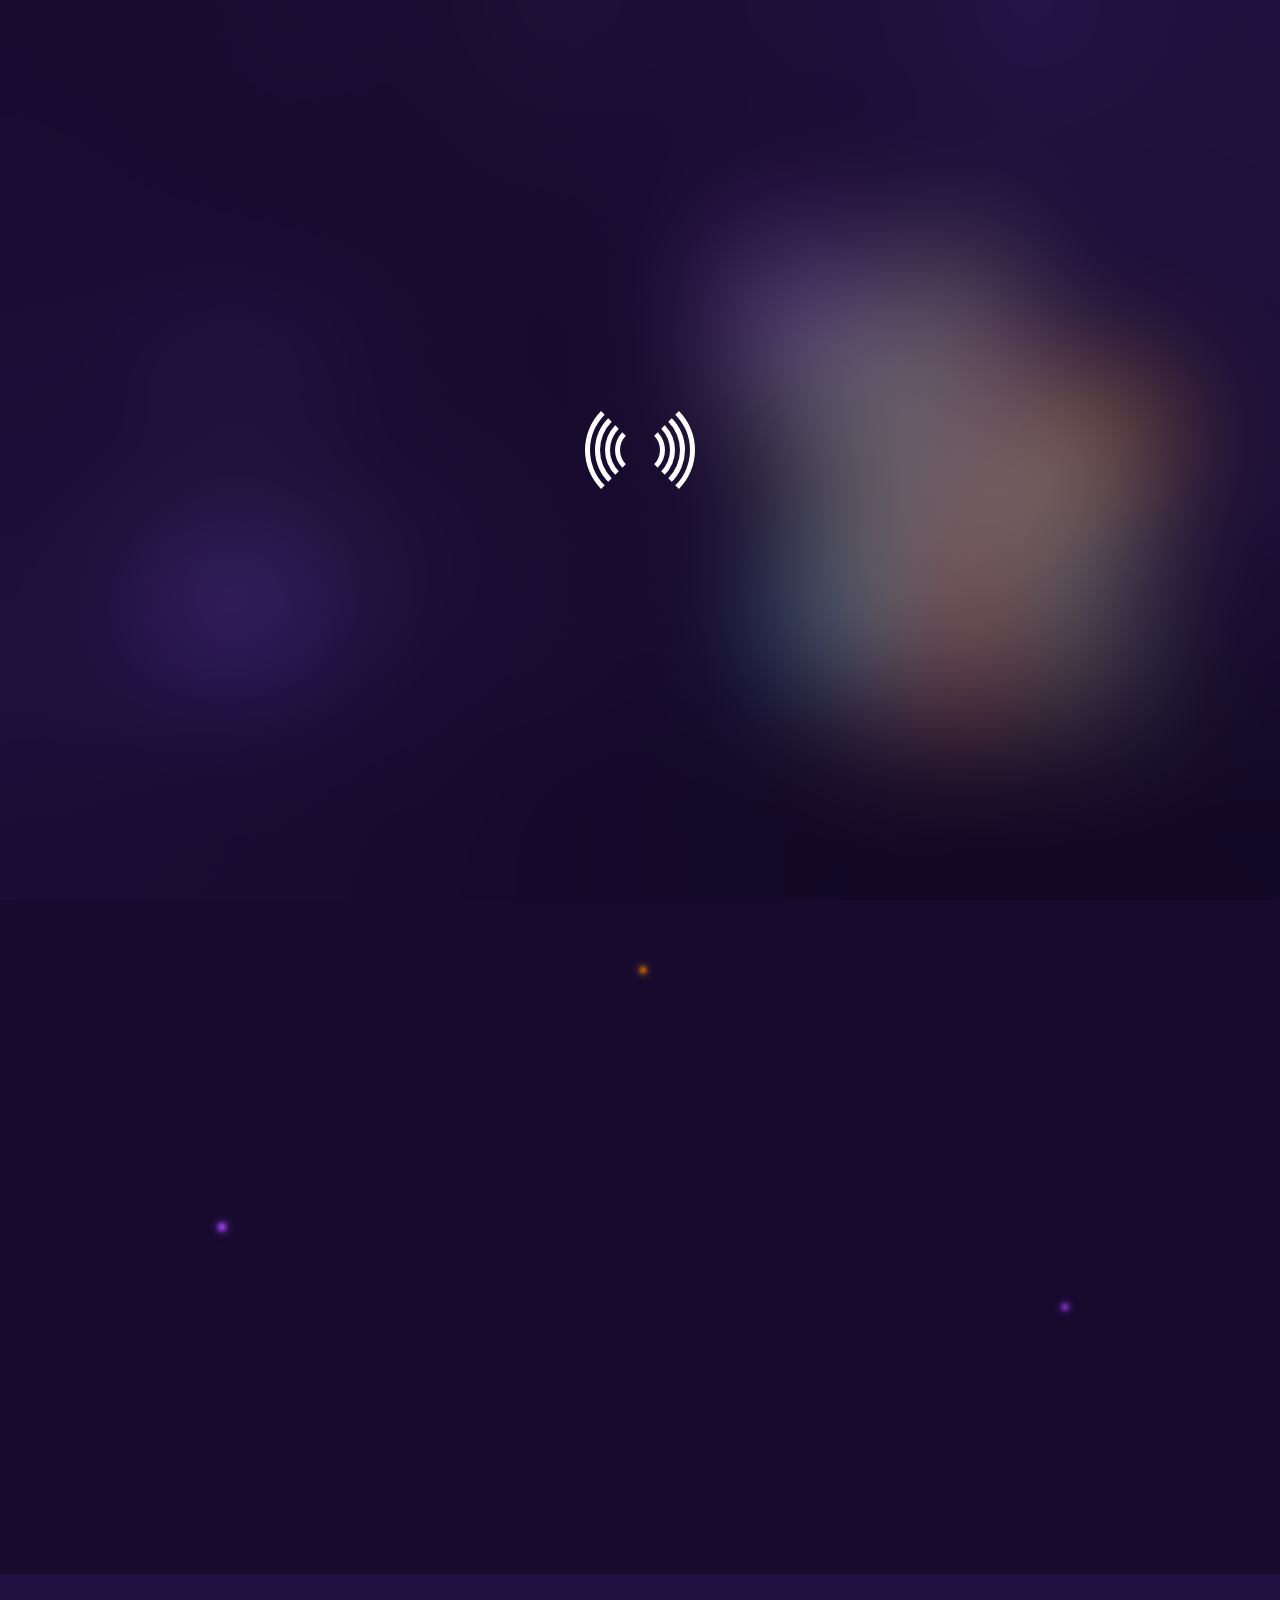
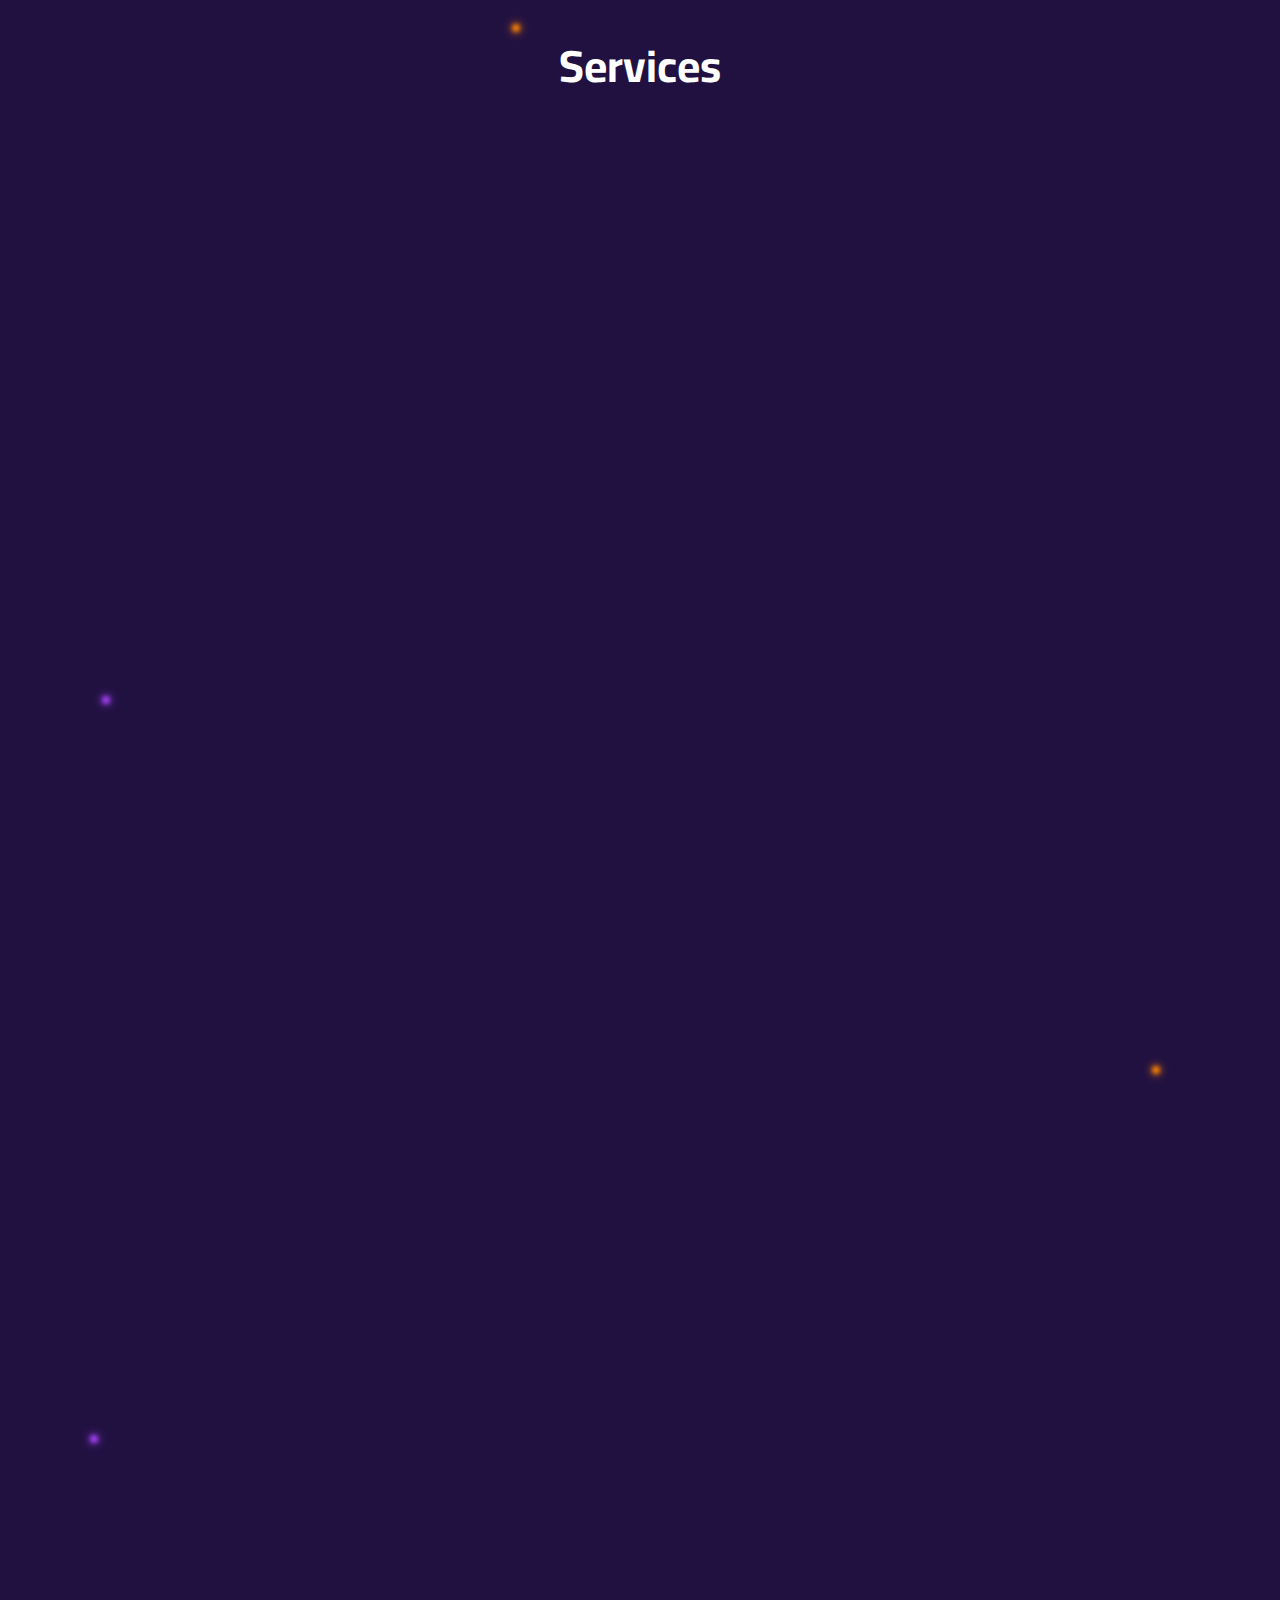
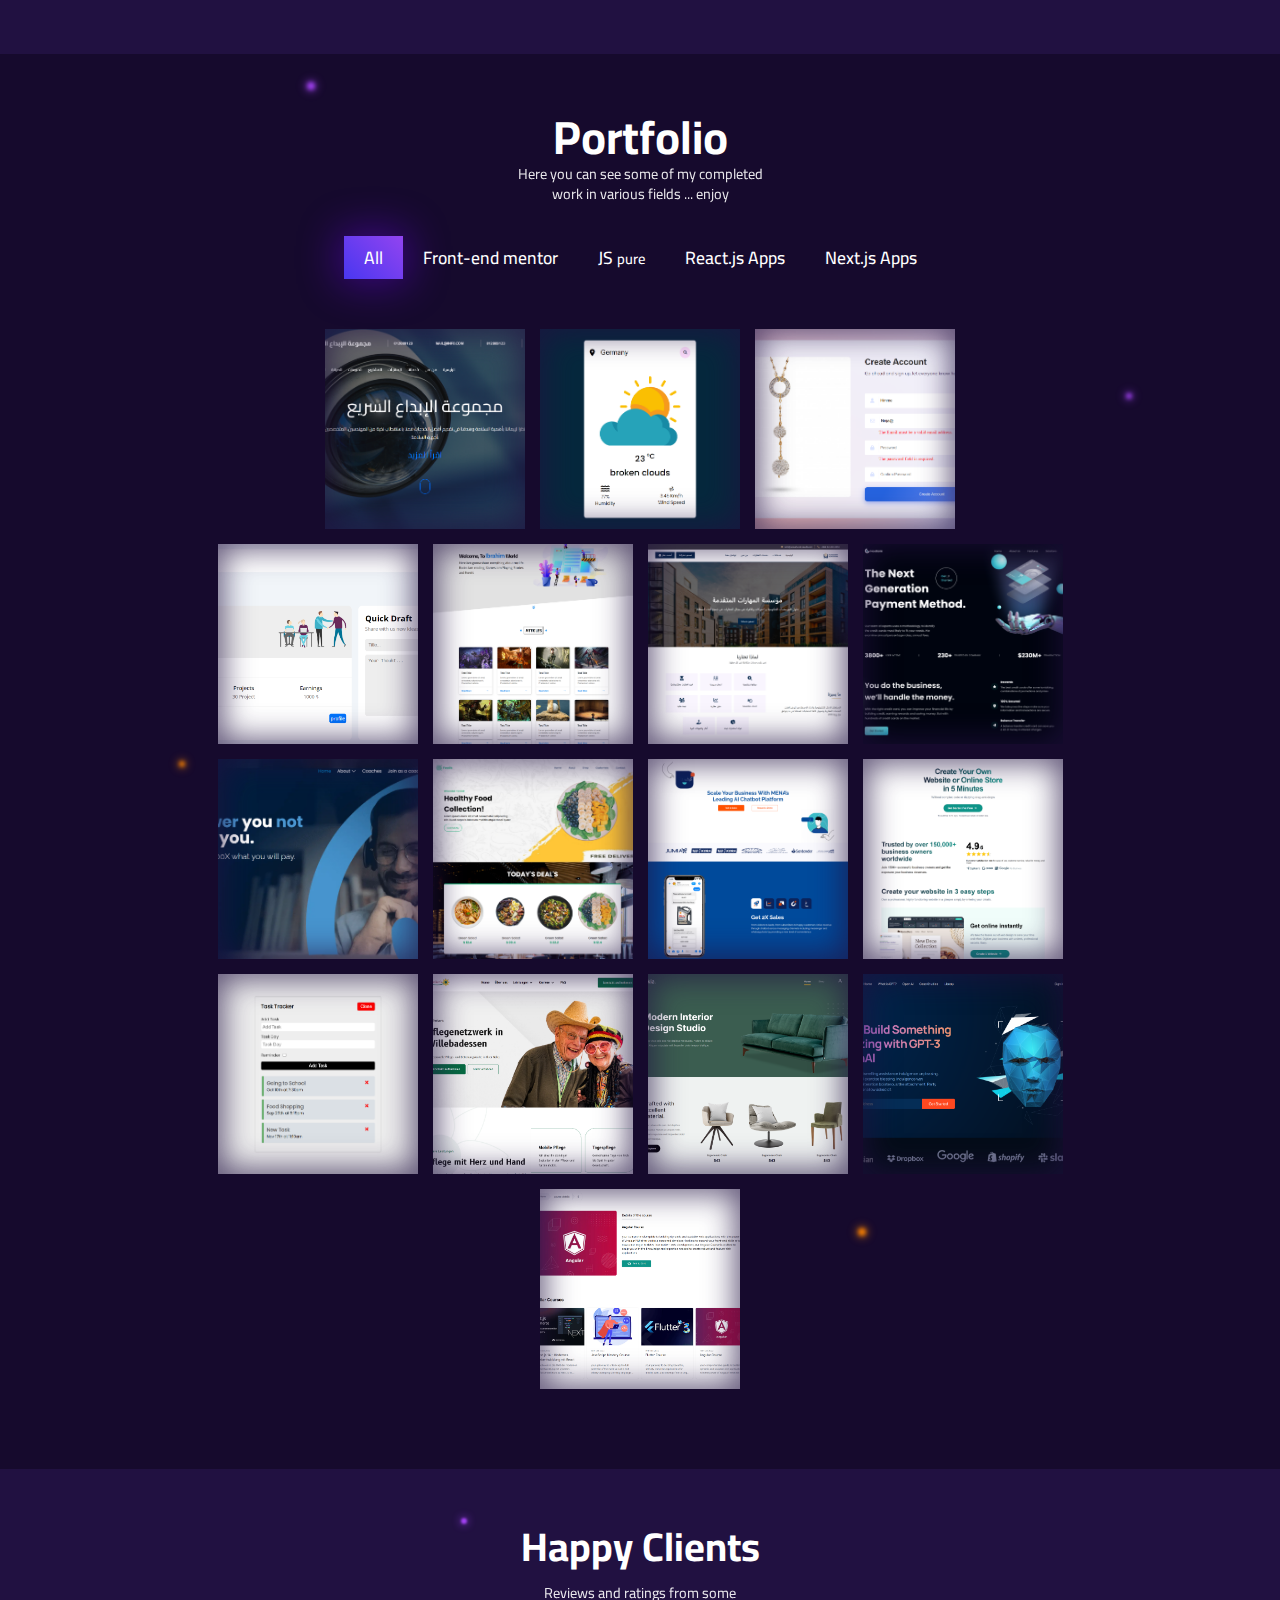
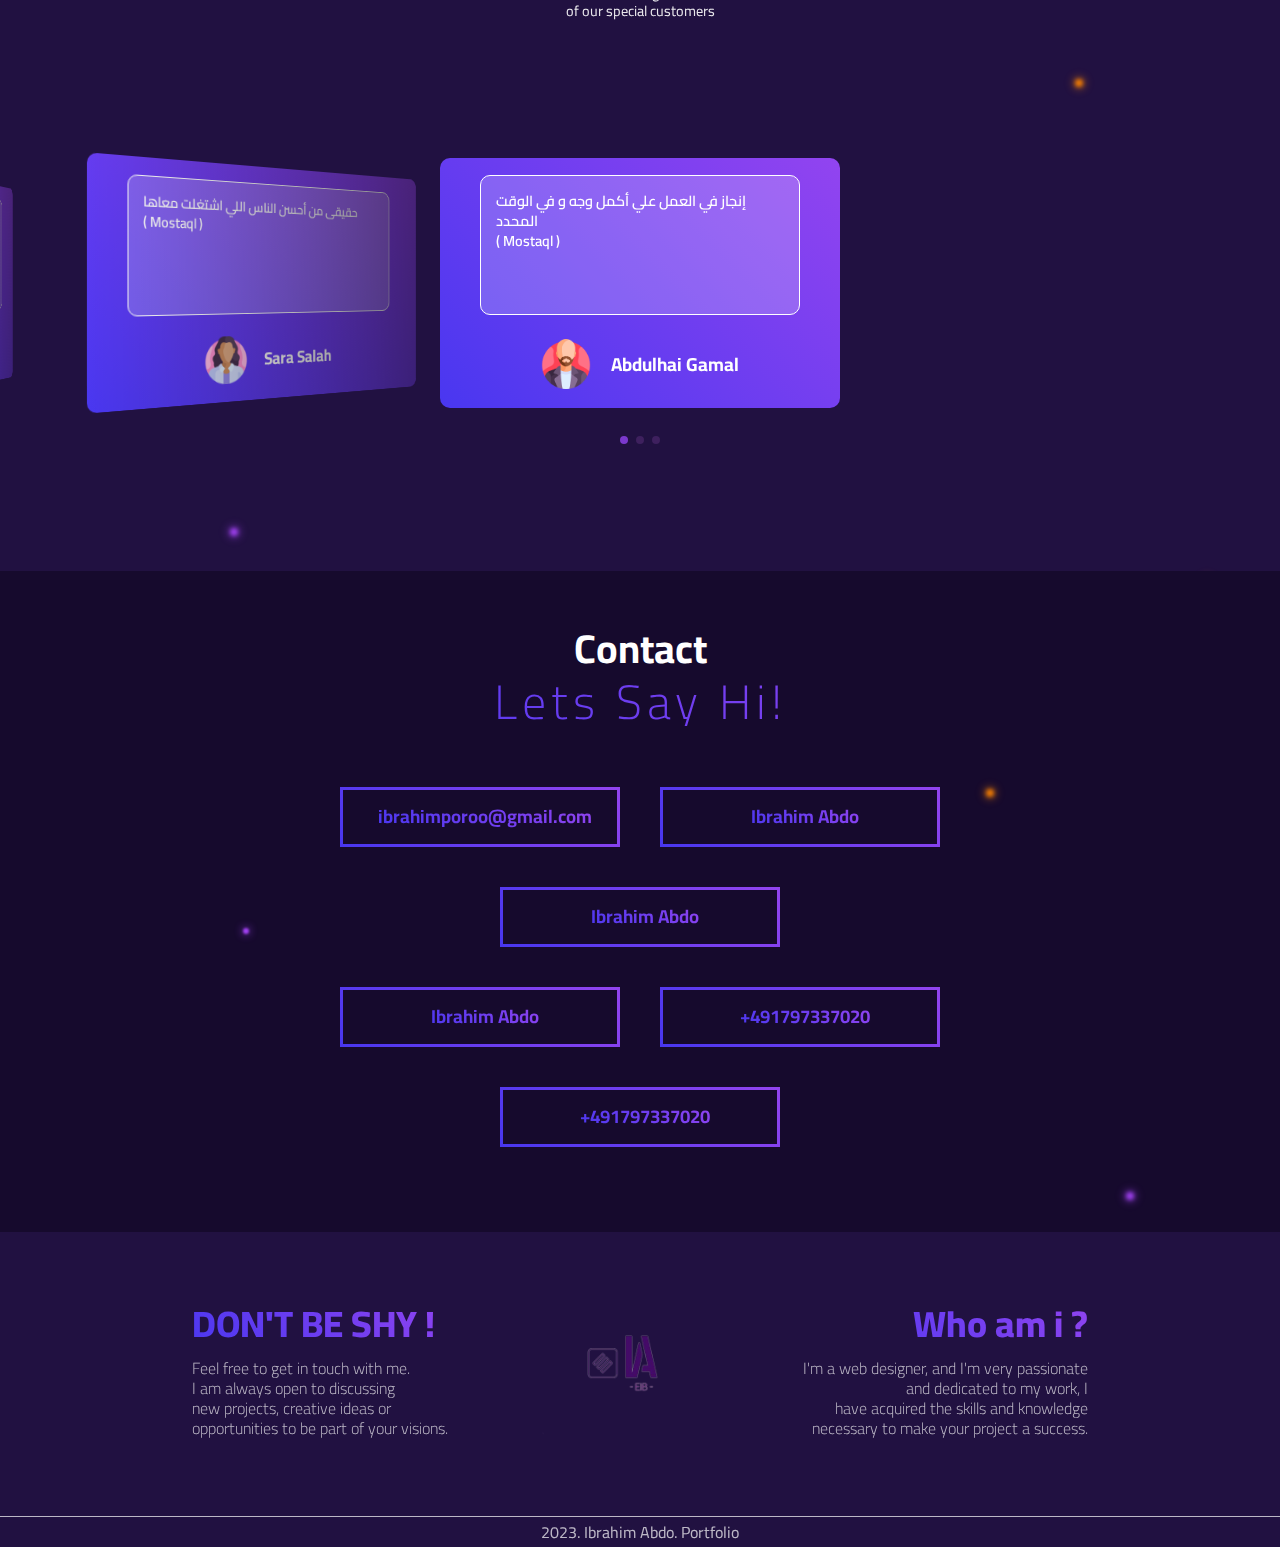
<file: index.html>
<!DOCTYPE html>
<html lang="en">
	<head>
		<meta charset="UTF-8" />
		<meta http-equiv="X-UA-Compatible" content="IE=edge" />
		<meta name="viewport" content="width=device-width, initial-scale=1.0" />
		<title>Ibrahim Abdo</title>
		<!-- font awsem -->
		<link
			rel="stylesheet"
			href="https://cdnjs.cloudflare.com/ajax/libs/font-awesome/6.1.1/css/all.min.css"
			integrity="sha512-KfkfwYDsLkIlwQp6LFnl8zNdLGxu9YAA1QvwINks4PhcElQSvqcyVLLD9aMhXd13uQjoXtEKNosOWaZqXgel0g=="
			crossorigin="anonymous"
			referrerpolicy="no-referrer"
		/>
		<!-- css files -->
		<link rel="stylesheet" href="./style.css" />
		<link rel="stylesheet" href="./mediaQ.css" />
		<!-- Link Swiper's CSS -->
		<link
			rel="stylesheet"
			href="https://unpkg.com/swiper/swiper-bundle.min.css"
		/>
		<!-- aos -->
		<link href="https://unpkg.com/aos@2.3.1/dist/aos.css" rel="stylesheet" />
	</head>

	<body>
		<!-- ============== LOADING PAGE ============== -->
		<div id="bgLoading">
			<div class="loading-container">
				<div class="item"></div>
				<div class="item"></div>
				<div class="item"></div>
				<div class="item"></div>
			</div>
		</div>
		<!-- ============== ARROW TO TOP ============== -->
		<a href="#home" id="arrowHome">
			<i class="fa-solid fa-circle-up"></i>
		</a>
		<!-- ==============  NAVBAR  ============== -->

		<nav id="mainNav">
			<div class="container">
				<a href="./index.html">
					<img src="img/logo.png" alt="website_logo" class="logo" />
				</a>
				<div id="menu">
					<a class="active" onclick="resetBtns(this.id)" id="link1">Home</a>
					<a class="" onclick="resetBtns(this.id)" id="link2">About</a>
					<a class="" onclick="resetBtns(this.id)" id="link3">Services</a>
					<a class="" onclick="resetBtns(this.id)" id="link4">Portfolio</a>
				</div>

				<a class="contact" onclick="resetBtns(this.id)" id="cntct">Contact</a>

				<!-- mobile icon -->
				<div id="menuIcon">
					<div class="up"></div>
					<div class="middle"></div>
					<div class="bottom"></div>
				</div>
			</div>
		</nav>
		<section id="navPhone">
			<div id="menu">
				<a onclick="phoneLinks(this.id)" id="link1Phone">Home</a>
				<a onclick="phoneLinks(this.id)" id="link2Phone">About</a>
				<a onclick="phoneLinks(this.id)" id="link3Phone">Services</a>
				<a onclick="phoneLinks(this.id)" id="link4Phone" class="">Portfolio</a>
			</div>
			<div class="icons">
				<div class="row">
					<a href="https://wa.me/201121165769" target="blank">
						<i class="fa-brands fa-whatsapp-square"></i>
					</a>
					<a href="https://github.com/AhmedMahmoud929" target="_blank">
						<i class="fa-brands fa-github-square"></i>
					</a>
					<a
						href="https://www.facebook.com/profile.php?id=100028876007672"
						target="blank"
					>
						<i class="fa-brands fa-facebook-square"></i>
					</a>
				</div>
				<div class="row">
					<a> <i class="fa-brands fa-linkedin"></i> </a>
					<a href="https://www.behance.net/ahmedmahmoud68" target="blank">
						<i class="fa-brands fa-behance-square"></i>
					</a>
					<a> <i class="fa-solid fa-square-envelope"></i> </a>
				</div>
			</div>
		</section>
		<!-- ==============  HOME  ============== -->
		<section id="home">
			<!-- stars -->
			<div id="orangeStar" class="str1"></div>
			<div id="orangeStar" class="str2"></div>
			<div id="purpleStar" class="str3"></div>
			<div id="purpleStar" class="str4"></div>
			<!-- wave effect -->
			<div class="ocean">
				<div class="wave"></div>
				<div class="wave"></div>
				<div class="wave"></div>
			</div>
			<div class="container">
				<div class="left">
					<h1 data-aos="fade-right">Hi, I'm Ibrahim Abdo</h1>
					<h2 data-aos="fade-right">
						I'm a
						<span class="typed-text"></span>
						<span class="cursor">&nbsp;</span>
					</h2>

					<p data-aos="fade-right">
						High level experience in web design, development <br />knowladge,
						problem solving
					</p>
					<a
						href="/lebenslauf_ABDO.pdf"
						download=""
						class="cv"
						data-aos="fade-right"
						>Download CV</a
					>
				</div>

				<div class="right">
					<img src="./img/me.png" class="me" data-aos="fade-up" />

					<!-- icons -->
					<img src="./img/web-design.png" class="web" data-aos="fade-right" />
					<img src="./img/pen-tool.png" class="vector" data-aos="fade-right" />
					<img src="./img/brush-pen.png" class="design" data-aos="fade-left" />
				</div>
			</div>
		</section>

		<!-- ==============  ABOUT  ============== -->
		<section id="about">
			<!-- stars -->
			<div id="orangeStar" class="str1"></div>
			<div id="purpleStar" class="str2"></div>
			<div id="purpleStar" class="str3"></div>
			<div class="container">
				<!-- top -->
				<div class="top">
					<div class="left" data-aos="fade-right">
						<h1>About me</h1>
						<div class="circle">
							<img src="./img/about-me.png" alt="logo" />
						</div>
					</div>
					<div class="right" data-aos="fade-left">
						<!-- skl1 -->
						<div class="skl">
							<div class="info">
								<h3>Web design</h3>
								<h3>90%</h3>
							</div>
							<div class="bar">
								<div class="barEvo" id="evo1"></div>
							</div>
						</div>
						<!-- skl2 -->
						<div class="skl">
							<div class="info">
								<h3>UI Developing</h3>
								<h3>80%</h3>
							</div>
							<div class="bar">
								<div class="barEvo" id="evo2"></div>
							</div>
						</div>
					</div>
				</div>
				<!-- bottom -->
				<div class="bottom" data-aos="fade-up">
					<div class="box box1">
						<h1>02</h1>
						<h2>Years<br />experience</h2>
					</div>
					<div class="box box2">
						<h1>20+</h1>
						<h2>Clients</h2>
					</div>
					<div class="box box3">
						<h1>35+</h1>
						<h2>Projects</h2>
					</div>
				</div>
			</div>
		</section>

		<!-- ==============  SERVICES  ============== -->
		<section id="services">
			<!-- stars -->
			<div id="orangeStar" class="str1"></div>
			<div id="orangeStar" class="str2"></div>
			<div id="purpleStar" class="str4"></div>
			<div id="purpleStar" class="str5"></div>
			<!--  -->
			<div class="container">
				<h1 class="title">Services</h1>

				<div class="servs">
					<!-- web -->
					<div class="ser">
						<div class="main">
							<!-- ball image -->
							<img
								id="ball1"
								src="./img/purpleBall.png"
								alt="3dBall"
								data-aos="fade-left"
							/>
							<!-- laptop image -->
							<div class="bg" data-aos="fade-up">
								<img class="lap" src="./img/webLap.png" alt="laptop" />
							</div>
							<!-- label -->
							<div class="label" data-aos="fade-right">
								<h1>Web design</h1>
								<p>
									I can program the front end of your site with the highest
									efficiency using the latest technologies
								</p>
								<div class="btns">
									<a href="#contact">Contact</a>
									<a href="#Portfolio">See projects</a>
								</div>
							</div>
						</div>
					</div>
					<!-- ui / ux -->
					<div class="ser">
						<div class="main">
							<!-- ball image -->
							<img
								id="ball2"
								src="./img/orangeBall.png"
								alt="3dBall"
								data-aos="fade-right"
							/>
							<!-- laptop image -->
							<div class="bg" data-aos="fade-up">
								<img class="lap" src="./img/uiLap.png" alt="laptop" />
							</div>
							<!-- label -->
							<div class="label" id="label2" data-aos="fade-left">
								<h1>UI / UX</h1>
								<p>
									I will design an attractive user interface for your
									application or website
								</p>
								<div class="btns">
									<a href="#contact">Contact</a>
									<a href="#Portfolio">See projects</a>
								</div>
							</div>
						</div>
					</div>
					<!-- design -->
					<div class="ser">
						<div class="main">
							<!-- ball image -->
							<img
								id="ball3"
								src="./img/purpleBall.png"
								alt="3dBall"
								data-aos="fade-left"
							/>
							<!-- laptop image -->
							<div class="bg" data-aos="fade-up">
								<img class="lap" src="./img/designLap.png" alt="laptop" />
							</div>
							<!-- label -->
							<div class="label" id="label3" data-aos="fade-right">
								<h1>Graphic design</h1>
								<p>
									I have a lot of experience in the field of graphic design (
									social media - logos - vector art )
								</p>
								<div class="btns">
									<a href="#contact">Contact</a>
									<a href="#Portfolio">See projects</a>
								</div>
							</div>
						</div>
					</div>
				</div>
			</div>
		</section>
		<!-- ==============  Portfolio  ============== -->
		<section id="Portfolio">
			<div id="orangeStar" class="str1"></div>
			<div id="orangeStar" class="str2"></div>
			<div id="purpleStar" class="str3"></div>
			<div id="purpleStar" class="str4"></div>
			<div class="container">
				<div class="top">
					<div class="left">
						<h1>Portfolio</h1>
						<p>
							Here you can see some of my completed
							<br />work in various fields ... enjoy
						</p>
					</div>
					<div class="right">
						<a id="all" class="active">All</a>
						<a id="mentor">Front-end mentor</a>
						<a id="own">JS <small>pure</small></a>
						<a id="reactApps">React.js Apps</a>
						<a id="nextApps">Next.js Apps</a>
					</div>
				</div>
				<div id="allWork">
					<div id="mentorSec">
						<div class="row" id="DesSec">
							<div class="box">
								<div class="shadow"></div>
								<img
									src="./img/challenges/challenge-1-zoom.png"
									alt="the work image"
									class="image"
								/>
								<div class="category">Front End Mentor Challenges</div>
								<lord-icon
									src="https://cdn.lordicon.com/tyounuzx.json"
									trigger="loop"
									colors="primary:#ffffff,secondary:#ffffff"
									style="width: 125px; height: 125px"
									class="lordIcon"
								>
								</lord-icon>
								<a
									href="https://ibrahimporoo.github.io/alebdaa-alsarea-work/"
									target="blank"
								>
									<img src="./img/link.png" class="link" alt="link"
								/></a>
							</div>
							<div class="box">
								<div class="shadow"></div>
								<img
									src="./img/json-challenges/weather-app.png"
									alt="the work image"
									class="image"
								/>
								<div class="category">Front End Mentor Challenges</div>
								<lord-icon
									src="https://cdn.lordicon.com/tyounuzx.json"
									trigger="loop"
									colors="primary:#ffffff,secondary:#ffffff"
									style="width: 125px; height: 125px"
									class="lordIcon"
								>
								</lord-icon>
								<a
									href="https://ibrahimporoo.github.io/Weather-App/"
									target="_blank"
								>
									<img src="./img/link.png" class="link" alt="link"
								/></a>
							</div>
							<div class="box">
								<div class="shadow"></div>
								<img
									src="./img/json-challenges/json-1-zoom.png"
									alt="the work image"
									class="image"
								/>
								<div class="category">Front End Mentor Challenges</div>
								<lord-icon
									src="https://cdn.lordicon.com/tyounuzx.json"
									trigger="loop"
									colors="primary:#ffffff,secondary:#ffffff"
									style="width: 125px; height: 125px"
									class="lordIcon"
								>
								</lord-icon>
								<a
									href="https://ibrahimporoo.github.io/job-task/"
									target="_blank"
								>
									<img src="./img/link.png" class="link" alt="link"
								/></a>
							</div>
						</div>
					</div>

					<div id="ownSec">
						<div class="row">
							<div class="box">
								<div class="shadow"></div>
								<img
									src="./img/webDesign/dashboard-preview.png"
									alt="the work image"
									class="image"
								/>
								<div class="category">My own Templates</div>
								<lord-icon
									src="https://cdn.lordicon.com/tyounuzx.json"
									trigger="loop"
									colors="primary:#ffffff,secondary:#ffffff"
									style="width: 125px; height: 125px"
									class="lordIcon"
								>
								</lord-icon>
								<a
									href="https://ibrahimporoo.github.io/Dashboard/"
									target="blank"
								>
									<img src="./img/link.png" class="link" alt="link"
								/></a>
							</div>
							<div class="box">
								<div class="shadow"></div>
								<img
									src="./img/webDesign/template-1-zoom.png"
									alt="the work image"
									class="image"
								/>
								<div class="category">My own Templates</div>
								<lord-icon
									src="https://cdn.lordicon.com/tyounuzx.json"
									trigger="loop"
									colors="primary:#ffffff,secondary:#ffffff"
									style="width: 125px; height: 125px"
									class="lordIcon"
								>
								</lord-icon>
								<a
									href="https://ibrahimporoo.github.io/HTML_CSS_Template_3/"
									target="blank"
								>
									<img src="./img/link.png" class="link" alt="link"
								/></a>
							</div>
							<div class="box">
								<div class="shadow"></div>
								<img
									src="./img/webDesign/almaharat-almotaqdma-bank-page-preview-zoom.png"
									alt="the work image"
									class="image"
								/>
								<div class="category">My own Templates</div>
								<lord-icon
									src="https://cdn.lordicon.com/tyounuzx.json"
									trigger="loop"
									colors="primary:#ffffff,secondary:#ffffff"
									style="width: 125px; height: 125px"
									class="lordIcon"
								>
								</lord-icon>
								<a
									href="https://ibrahimporoo.github.io/Almaharat-almotaqadima/"
									target="_blank"
								>
									<img src="./img/link.png" class="link" alt="link"
								/></a>
							</div>
							<div class="box">
								<div class="shadow"></div>
								<img
									src="./img/webDesign/hoo-bank-page-preview-zoom.png"
									alt="the work image"
									class="image"
								/>
								<div class="category">My own Templates</div>
								<lord-icon
									src="https://cdn.lordicon.com/tyounuzx.json"
									trigger="loop"
									colors="primary:#ffffff,secondary:#ffffff"
									style="width: 125px; height: 125px"
									class="lordIcon"
								>
								</lord-icon>
								<a
									href="https://ibrahimporoo.github.io/HooBank/"
									target="_blank"
								>
									<img src="./img/link.png" class="link" alt="link"
								/></a>
							</div>
							<div class="box">
								<div class="shadow"></div>
								<img
									src="./img/webDesign/iCanCoachYou-Page-Preview-zoom.png"
									alt="the work image"
									class="image"
								/>
								<div class="category">My own Templates</div>
								<lord-icon
									src="https://cdn.lordicon.com/tyounuzx.json"
									trigger="loop"
									colors="primary:#ffffff,secondary:#ffffff"
									style="width: 125px; height: 125px"
									class="lordIcon"
								>
								</lord-icon>
								<a
									href="https://ibrahimporoo.github.io/iCanCoachYou/"
									target="_blank"
								>
									<img src="./img/link.png" class="link" alt="link"
								/></a>
							</div>
							<div class="box">
								<div class="shadow"></div>
								<img
									src="./img/webDesign/foodie-food-page-preview-zoom.png"
									alt="the work image"
									class="image"
								/>
								<div class="category">My own Templates</div>
								<lord-icon
									src="https://cdn.lordicon.com/tyounuzx.json"
									trigger="loop"
									colors="primary:#ffffff,secondary:#ffffff"
									style="width: 125px; height: 125px"
									class="lordIcon"
								>
								</lord-icon>
								<a
									href="https://ibrahimporoo.github.io/Foodie-for-food/"
									target="_blank"
								>
									<img src="./img/link.png" class="link" alt="link"
								/></a>
							</div>
							<div class="box">
								<div class="shadow"></div>
								<img
									src="./img/webDesign/project-2-zoom.png"
									alt="the work image"
									class="image"
								/>
								<div class="category">My own Templates</div>
								<lord-icon
									src="https://cdn.lordicon.com/tyounuzx.json"
									trigger="loop"
									colors="primary:#ffffff,secondary:#ffffff"
									style="width: 125px; height: 125px"
									class="lordIcon"
								>
								</lord-icon>
								<a
									href="https://ibrahimporoo.github.io/Batch8-Week7-Mena-s-Leading/"
									target="_blank"
								>
									<img src="./img/link.png" class="link" alt="link"
								/></a>
							</div>
							<div class="box">
								<div class="shadow"></div>
								<img
									src="./img/webDesign/project-3-zoom.png"
									alt="the work image"
									class="image"
								/>
								<div class="category">My own Templates</div>
								<lord-icon
									src="https://cdn.lordicon.com/tyounuzx.json"
									trigger="loop"
									colors="primary:#ffffff,secondary:#ffffff"
									style="width: 125px; height: 125px"
									class="lordIcon"
								>
								</lord-icon>
								<a href="https://ibrahimporoo.github.io/design-one-batch8/">
									<img src="./img/link.png" class="link" alt="link"
								/></a>
							</div>
						</div>
					</div>

					<div id="reactAppsSec">
						<div class="row">
							<div class="box">
								<div class="shadow"></div>
								<img
									src="./img/react-apps-previews/task-traker-preview.png"
									alt="the work image"
									class="image"
								/>
								<div class="category">React App</div>
								<lord-icon
									src="https://cdn.lordicon.com/tyounuzx.json"
									trigger="loop"
									colors="primary:#ffffff,secondary:#ffffff"
									style="width: 125px; height: 125px"
									class="lordIcon"
								>
								</lord-icon>
								<a
									href="https://react-task-traker.netlify.app/"
									target="_blank"
								>
									<img src="./img/link.png" class="link" alt="link"
								/></a>
							</div>
							<div class="box">
								<div class="shadow"></div>
								<img
									src="./img/react-apps-previews/mobilepflege-petker-preview.png"
									alt="the work image"
									class="image"
								/>
								<div class="category">React App</div>
								<lord-icon
									src="https://cdn.lordicon.com/tyounuzx.json"
									trigger="loop"
									colors="primary:#ffffff,secondary:#ffffff"
									style="width: 125px; height: 125px"
									class="lordIcon"
								>
								</lord-icon>
								<a
									href="https://mobilepflege-petker.netlify.app/"
									target="_blank"
								>
									<img src="./img/link.png" class="link" alt="link"
								/></a>
							</div>
							<div class="box">
								<div class="shadow"></div>
								<img
									src="./img/react-apps-previews/bikia-preview.png"
									alt="the work image"
									class="image"
								/>
								<div class="category">React App</div>
								<lord-icon
									src="https://cdn.lordicon.com/tyounuzx.json"
									trigger="loop"
									colors="primary:#ffffff,secondary:#ffffff"
									style="width: 125px; height: 125px"
									class="lordIcon"
								>
								</lord-icon>
								<a href="https://bikia.netlify.app/" target="_blank">
									<img src="./img/link.png" class="link" alt="link"
								/></a>
							</div>
							<div class="box">
								<div class="shadow"></div>
								<img
									src="./img/react-apps-previews/gpt3-appw-preview.png"
									alt="the work image"
									class="image"
								/>
								<div class="category">React App</div>
								<lord-icon
									src="https://cdn.lordicon.com/tyounuzx.json"
									trigger="loop"
									colors="primary:#ffffff,secondary:#ffffff"
									style="width: 125px; height: 125px"
									class="lordIcon"
								>
								</lord-icon>
								<a href="https://gpt3-app-hima.netlify.app/" target="_blank">
									<img src="./img/link.png" class="link" alt="link"
								/></a>
							</div>
						</div>
					</div>
					<div id="nextAppsSec">
						<div class="row">
							<div class="box">
								<div class="shadow"></div>
								<img
									src="./img/next-apps-previews/digital-courses-app-preview.png"
									alt="the work image"
									class="image"
								/>
								<div class="category">Next App</div>
								<lord-icon
									src="https://cdn.lordicon.com/tyounuzx.json"
									trigger="loop"
									colors="primary:#ffffff,secondary:#ffffff"
									style="width: 125px; height: 125px"
									class="lordIcon"
								>
								</lord-icon>
								<a
									href="https://digital-courses-app.vercel.app/"
									target="_blank"
								>
									<img src="./img/link.png" class="link" alt="link"
								/></a>
							</div>
						</div>
					</div>
				</div>
			</div>
		</section>

		<!-- ==============  TESTIMONTIOLS  ============== -->
		<section id="testi">
			<div id="orangeStar" class="str1"></div>
			<div id="purpleStar" class="str2"></div>
			<div id="purpleStar" class="str3"></div>
			<div id="orangeStar" class="str4"></div>
			<div class="top">
				<h1>Happy Clients</h1>
				<p>Reviews and ratings from some<br />of our special customers</p>
			</div>
			<!-- Swiper -->
			<div class="contSwiper">
				<div class="swiper mySwiper">
					<div class="swiper-wrapper">
						<div class="swiper-slide">
							<div class="up">
								<div class="content">
									إنجاز في العمل علي أكمل وجه و في الوقت المحدد
									<br />
									( Mostaql )
								</div>
							</div>
							<div class="down">
								<img src="./img/person3.png" />
								<h3>Abdulhai Gamal</h3>
							</div>
						</div>
						<!-- slide 4 -->
						<div class="swiper-slide">
							<div class="up">
								<div class="content">
									كفاءة عالية في الشغل
									<br />
									بالتوفيق <br />( Navzly )
								</div>
							</div>
							<div class="down">
								<img src="./img/person4.png" />
								<h3>Ahmed Hisham</h3>
							</div>
						</div>
						<!-- slide 5 -->
						<div class="swiper-slide">
							<div class="up">
								<div class="content">
									حقيقى من أحسن الناس اللي اشتغلت معاها
									<br />
									( Mostaql )
								</div>
							</div>
							<div class="down">
								<img src="./img/person5.png" />
								<h3>Sara Salah</h3>
							</div>
						</div>
					</div>
					<div class="swiper-pagination"></div>
				</div>
			</div>
		</section>

		<!-- ==============  CONTACT  ============== -->
		<section id="contact">
			<div id="orangeStar" class="str1"></div>
			<div id="purpleStar" class="str2"></div>
			<div id="purpleStar" class="str3"></div>
			<div class="container">
				<div class="top">
					<h1>Contact</h1>
					<p>Lets Say Hi!</p>
				</div>
				<div class="links">
					<!-- row 1 -->
					<div class="row">
						<!-- email -->
						<a href="mailto:ibrahimporoo@gmail.com" target="blank">
							<i class="fa-solid fa-envelope"></i>
							<h3>ibrahimporoo@gmail.com</h3>
						</a>
						<!-- Github -->
						<a href="https://github.com/ibrahimporoo" target="_blank">
							<i class="fa-brands fa-github"></i>
							<h3>Ibrahim Abdo</h3>
						</a>

						<!-- facebook -->
						<a href="https://www.facebook.com/ibrahimporoo" target="blank">
							<i class="fa-brands fa-facebook-f"></i>
							<h3>Ibrahim Abdo</h3>
						</a>
					</div>
					<!-- row 2 -->
					<div class="row">
						<!-- Linked in -->
						<a href="https://www.linkedin.com/in/ibrahimporoo" target="blank">
							<i class="fa-brands fa-linkedin-in"></i>
							<h3>Ibrahim Abdo</h3>
						</a>
						<!-- phone -->
						<a href="https://wa.me/+491797337020" target="blank">
							<!-- <i class="fa-solid fa-phone"></i> -->
							<i class="fa-brands fa-whatsapp"></i>
							<h3>+491797337020</h3>
						</a>
						<a href="tel:+491797337020" target="blank">
							<i class="fa-solid fa-phone"></i>
							<h3>+491797337020</h3>
						</a>
					</div>
				</div>
			</div>
		</section>

		<!-- ==============  FOOTER  ============== -->
		<footer>
			<div class="top">
				<div class="right">
					<h1>DON'T BE SHY !</h1>
					<p>
						Feel free to get in touch with me. <br />I am always open to
						discussing<br />new projects, creative ideas or<br />opportunities
						to be part of your visions.
					</p>
				</div>
				<img src="./img/logo.png" class="logo" />
				<div class="left">
					<h1>Who am i ?</h1>
					<p>
						I'm a web designer, and I'm very passionate<br />and dedicated to my
						work, I <br />have acquired the skills and knowledge<br />
						necessary to make your project a success.
					</p>
				</div>
			</div>

			<div class="bottom">2023. Ibrahim Abdo. Portfolio</div>
		</footer>
		<!--  -->
		<!-- <div class="active-img-pop">
        <div class="div-img">
            <img alt="img" src="img/desi/th/th1.jpg">
        </div>
    </div> -->
		<!--  -->
		<!--  -->
		<!--  -->
		<!-- =========  SCRIPTS  ========= -->
		<script src="./main.js"></script>
		<script src="https://cdn.lordicon.com/lusqsztk.js"></script>
		<!-- Swiper JS -->
		<script src="https://unpkg.com/swiper/swiper-bundle.min.js"></script>

		<!-- Initialize Swiper -->
		<script>
			var swiper = new Swiper(".mySwiper", {
				effect: "coverflow",
				grabCursor: true,
				centeredSlides: true,
				slidesPerView: "auto",
				loop: true,

				coverflowEffect: {
					rotate: 50,
					stretch: 0,
					depth: 100,
					modifier: 1,
					slideShadows: true,
				},
				pagination: {
					el: ".swiper-pagination",
				},
			});
		</script>
		<!-- aos script -->
		<script src="https://unpkg.com/aos@2.3.1/dist/aos.js"></script>
		<script>
			AOS.init();
		</script>
	</body>
</html>
</file>
<file: style.css>
@import url("https://fonts.googleapis.com/css2?family=Cairo:wght@300;400;500;600;700;800;900&display=swap");
:root {
	--dark-bg: #160a2d;
	--light-bg: #211141;
	--grad-clr-left: #4937f0;
	--grad-clr-right: #9244f0;
	--grad2-clr-left: #eeb378;
	--grad2-clr-right: #b35ed3;
	--white: #ffffff;
	--purple-star: #a141f2;
	--orange-star: #f67f03;
}

* {
	padding: 0;
	margin: 0;
	text-decoration: none;
	color: var(--white);
	box-sizing: border-box;
	scroll-behavior: smooth;
}

body {
	font-family: "Cairo", sans-serif;
}

::selection {
	color: var(--white);
	background: var(--grad-clr-left);
}

.container {
	width: 70%;
	margin: auto;
	padding: 40px 0px;
}

#orangeStar {
	position: absolute;
	width: 8px;
	height: 8px;
	border-radius: 50%;
	background-color: var(--orange-star);
	filter: blur(2px);
	box-shadow: 0px 0px 8px 0px var(--orange-star);
}

#purpleStar {
	position: absolute;
	width: 8px;
	height: 8px;
	border-radius: 50%;
	background-color: var(--purple-star);
	filter: blur(2px);
	box-shadow: 0px 0px 8px 0px var(--purple-star);
}

body::-webkit-scrollbar {
	width: 1em;
	background-color: #110726;
}

body::-webkit-scrollbar-thumb {
	background-color: #4b2399;
	box-shadow: 0px 0px 30px 30px #4b2399;
}

/* arrow */

#arrowHome i {
	position: fixed;
	right: -40px;
	bottom: 10px;
	color: #6929e9;
	z-index: 9999;
	font-size: 2rem;
	transition: 0.4s;
}

#arrowHome i:hover {
	transform: translateY(-10px);
}

/* ==================== NAVBAR ==================== */

#mainNav {
	/* background-color: var(--light-bg); */
	/* border-bottom: #160a2d 2px solid; */
	position: fixed;
	width: 100%;
	z-index: 1999;
	transition: 0.4s;
	backdrop-filter: blur(17px);
	box-shadow: 0px 0px 20px 0px #0002;
	padding-top: 12px;
}

#mainNav .container #menuIcon {
	display: none;
}

#mainNav .container {
	height: 7vh;
	display: flex;
	justify-content: space-between;
	align-items: center;
	padding-bottom: 30px;
}

#mainNav .container .logo {
	width: 200px;
}

#mainNav .container #menu {
	display: flex;
	gap: 30px;
}

#mainNav .container #menu a {
	font-size: 1.3rem;
	font-weight: 600;
	transition: 0.2s;
	opacity: 0.3;
	transform: scale(0.9);
	cursor: pointer;
}

#mainNav .container #menu a:hover,
#mainNav .container #menu .active {
	opacity: 1;
	transform: scale(1.1);
}

#mainNav .container .contact {
	font-size: 1.2rem;
	font-weight: 600;
	text-align: center;
	padding: 0px 25px;
	border: 3px solid;
	border: 3px #4937f0 solid;
	border-radius: 5px;
	position: relative;
	z-index: 1;
	transition: 0.4s;
	cursor: pointer;
}

#mainNav .container .contact::before {
	content: "";
	position: absolute;
	width: 0%;
	height: 100%;
	left: 0;
	top: 0;
	transition: 0.3s;
	background-image: linear-gradient(
		45deg,
		var(--grad-clr-left),
		var(--grad-clr-right)
	);
	z-index: -1;
	border-radius: 5px;
}

#mainNav .container .contact:hover {
	border-color: transparent;
	transform: scale(1.1);
}

#mainNav .container .contact:hover::before {
	width: 100%;
}

/* for mobile */

#navPhone {
	opacity: 0;
	pointer-events: none;
	height: 0;
}

/* ==================== HOME ==================== */

#home {
	background-image: linear-gradient(
		45deg,
		var(--light-bg),
		var(--dark-bg),
		var(--light-bg)
	);
	position: relative;
	overflow: hidden;
}

#home .container {
	min-height: 100vh;
	display: flex;
	justify-content: space-between;
	align-items: center;
	padding-top: 8vh;
	width: 70%;
	position: relative;
}

.ocean {
	height: 330px;
	/* change the height of the waves here */
	width: 100%;
	position: absolute;
	bottom: 0;
	left: 0;
	right: 0;
	overflow-x: hidden;
}

.wave {
	background: url("data:image/svg+xml,%3Csvg xmlns='http://www.w3.org/2000/svg' viewBox='0 0 800 88.7'%3E%3Cpath d='M800 56.9c-155.5 0-204.9-50-405.5-49.9-200 0-250 49.9-394.5 49.9v31.8h800v-.2-31.6z' fill='160A2D'/%3E%3C/svg%3E");
	position: absolute;
	width: 200%;
	height: 100%;
	animation: wave 40s -3 ease-in-out infinite;
	transform: translate3d(0, 0, 0);
	opacity: 0.5;
	background-size: cover;
}

.wave:nth-of-type(1) {
	bottom: 0;
	animation: wave 60s -1s ease-out infinite;
	opacity: 0;
}

.wave:nth-of-type(2) {
	bottom: 0;
	animation: wave 20s ease-in reverse infinite;
	opacity: 0.1;
}

.wave:nth-of-type(3) {
	bottom: 0;
	animation: wave 60s -1s ease-out infinite;
	opacity: 0.1;
}

@keyframes wave {
	0% {
		transform: translateX(0);
	}
	50% {
		transform: translateX(-50%);
	}
	100% {
		transform: translateX(0%);
	}
}

#home .container .left h1 {
	font-size: 1.6rem;
	color: #854cff;
	font-weight: 300;
}

#home .container .left h2 {
	font-size: 4rem;
	font-weight: 600;
	line-height: 65px;
	color: #854cff;
	height: 100px;
}

#home .container .left p {
	font-size: 1.05rem;
	font-weight: 300;
	line-height: 20px;
	margin-top: 6rem;
	margin-bottom: 1.2rem;
}

#home .container .left a {
	font-size: 1.1rem;
	padding: 5px 25px;
	background-image: linear-gradient(
		-45deg,
		var(--grad-clr-left),
		var(--grad-clr-right)
	);
	border-radius: 5px;
	transition: 0.3s;
	display: inline-block;
}

#home .container .left .cv:hover {
	transform: scale(1.1);
}

#home .container .left h2 span.typed-text {
	font-weight: normal;
	font-weight: 700;
	/* background-image: linear-gradient( 45deg, var(--grad-clr-left), var(--grad-clr-right));
    -webkit-background-clip: text;
    -webkit-text-fill-color: transparent; */
	color: #fff;
}

#home .container .left h2 span.cursor {
	display: inline-block;
	background-color: #ccc;
	margin-left: 0.1rem;
	width: 3px;
	animation: blink 1s infinite;
}

#home .container .left h2 span.cursor.typing {
	animation: none;
}

@keyframes blink {
	0% {
		background-color: #ccc;
	}
	49% {
		background-color: #ccc;
	}
	50% {
		background-color: transparent;
	}
	99% {
		background-color: transparent;
	}
	100% {
		background-color: #ccc;
	}
}

#home .container .right {
	display: flex;
	position: relative;
}

#home .container .right .me {
	width: 450px;
	position: relative;
	z-index: 22;
	margin-right: -2rem;
}

#home .container .right .web,
#home .container .right .vector,
#home .container .right .design {
	width: 163px;
	position: absolute;
	left: -10px;
	bottom: -5px;
	z-index: 23;
}

#home .container .right .web {
	width: 135px;
	top: 30px;
	left: 10px;
	animation: webIcon 1s infinite ease-in-out alternate;
}

@keyframes webIcon {
	from {
		top: 30px;
	}
	to {
		top: 40px;
	}
}

#home .container .right .design {
	width: 145px;
	top: 165px;
	left: 345px;
	animation: designIcon 1.5s infinite ease-in-out alternate;
}

@keyframes designIcon {
	from {
		top: 155px;
	}
	to {
		top: 165px;
	}
}

#home .container .right .vector {
	width: 145px;
	bottom: 30px;
	left: 55px;
	animation: vectorIcon 1s infinite ease-in-out alternate;
}

@keyframes vectorIcon {
	from {
		bottom: 30px;
	}
	to {
		bottom: 25px;
	}
}

/* stars */

#home .str1 {
	top: 59%;
	left: 12%;
	width: 5px;
	height: 5px;
}

#home .str2 {
	top: 30%;
	left: 35%;
	animation: homeStr2 1.6s infinite ease-in-out alternate;
}

@keyframes homeStr2 {
	from {
		top: 22%;
	}
	to {
		top: 23%;
	}
}

#home .str3 {
	top: 65%;
	left: 55%;
	width: 5px;
	height: 5px;
	filter: blur(2px);
}

#home .str4 {
	top: 29%;
	left: 90%;
	width: 7px;
	height: 7px;
}

/* ==================== ABOUT ==================== */

#about {
	background-color: var(--dark-bg);
	overflow: hidden;
	position: relative;
}

#about .container {
	min-height: 60vh;
	width: 60%;
}

#about .container .top {
	display: flex;
	justify-content: space-between;
	align-items: center;
	flex-wrap: wrap;
}

#about .container .top .left {
	display: flex;
	align-items: center;
	flex-direction: column;
	gap: 10px;
}

#about .container .top .left h1 {
	font-size: 2.2rem;
	margin-top: -1.4rem;
}

#about .container .top .left .circle {
	background-color: var(--dark-bg);
	border: 3px solid var(--white);
	width: 180px;
	height: 180px;
	border-radius: 50%;
	overflow: hidden;
	display: flex;
	justify-content: center;
	align-items: center;
}

#about .container .top .left .circle img {
	width: 110%;
}

#about .container .top .right {
	display: flex;
	flex-direction: column;
	gap: 25px;
}

#about .container .top .right .info {
	width: 100%;
	display: flex;
	justify-content: space-between;
	margin-bottom: 5px;
}

#about .container .top .right h3 {
	font-weight: 500;
	font-size: 1.4rem;
	margin-bottom: -2px;
}

#about .container .top .right .skl {
	display: flex;
	flex-direction: column;
	justify-content: flex-start;
	font-size: 1.1rem;
	font-weight: 200;
}

#about .container .top .right .skl .bar {
	background-color: #331769;
	width: 340px;
	height: 11px;
	position: relative;
	overflow: hidden;
}

#about .container .top .right .skl .bar .barEvo {
	position: absolute;
	width: 0;
	height: 11px;
	left: 0;
	background-image: linear-gradient(
		-45deg,
		var(--grad-clr-left),
		var(--grad-clr-right)
	);
	transform-origin: left;
	transition: 0.5s;
}

#about .container .top .right .skl #evo2 {
	width: 0;
}

#about .container .top .right .skl #evo3 {
	width: 0;
}

#about .container .bottom {
	height: 40vh;
	display: flex;
	justify-content: space-between;
	align-items: flex-end;
}

#about .container .bottom .box {
	width: 260px;
	height: 200px;
	border: 5px #4b2399;
	border-style: dashed;
	display: flex;
	justify-content: center;
	align-items: center;
	flex-direction: column;
	text-align: center;
	position: relative;
	cursor: pointer;
	overflow: hidden;
	transition: 0.4s;
	z-index: 1;
}

#about .container .bottom .box::before {
	content: "";
	position: absolute;
	left: 0;
	top: 0;
	width: 100%;
	height: 100%;
	transition: 0.4s;
	background-color: #4b2399;
	z-index: -1;
	transform-origin: bottom center;
	transform: scaleY(0);
}

#about .container .bottom .box:hover::before {
	transform: scaleY(1);
}

#about .container .bottom .box:hover {
	border-color: transparent;
}

#about .container .bottom .box:hover h1 {
	transform: scale(1.4);
	margin-bottom: 5px;
}

#about .container .bottom .box:hover h2 {
	transform: scale(0.8);
	opacity: 0.5;
}

#about .container .bottom .box h1 {
	font-size: 2.9rem;
	margin-bottom: -15px;
	transition: 0.4s;
}

#about .container .bottom .box h2 {
	font-size: 2rem;
	font-weight: 700;
	line-height: 35px;
	transition: 0.4s;
}

#about .container .bottom .box1 {
	border-radius: 0px 70px 0px 0px;
}

#about .container .bottom .box2 {
	border-radius: 70px 70px 0px 0px;
	margin: 0 40px;
}

#about .container .bottom .box3 {
	border-radius: 70px 0px 0px 0px;
}

/* stars */

#about .str1 {
	top: 10%;
	left: 50%;
	width: 6px;
	height: 6px;
	animation: aboutStr1 1.6s infinite ease-in-out alternate;
}

@keyframes aboutStr1 {
	from {
		top: 10%;
	}
	to {
		top: 12%;
	}
}

#about .str2 {
	top: 60%;
	left: 83%;
	width: 6px;
	height: 6px;
}

#about .str3 {
	top: 48%;
	left: 17%;
	animation: aboutStr3 2s infinite ease-in-out alternate;
}

@keyframes aboutStr3 {
	from {
		top: 48%;
	}
	to {
		top: 50%;
	}
}

/* ==================== SERVICES ==================== */

#services {
	background-color: var(--light-bg);
	overflow: hidden;
	position: relative;
}

#services .container {
	min-height: 100vh;
	width: 100%;
	padding: 50px 0px 150px;
}

#services .container .title {
	text-align: center;
	font-size: 2.8rem;
}

#services .container .servs {
	display: flex;
	justify-content: center;
	align-items: center;
	flex-direction: column;
	gap: 110px;
	margin-top: 6rem;
	width: 100%;
}

#services .container .servs .ser {
	width: 100%;
	display: flex;
	justify-content: center;
	align-items: center;
}

#services .container .servs .ser .main {
	width: 40vw;
	height: 40vh;
	position: relative;
}

#services .container .servs .ser .main .bg {
	width: 100%;
	height: 100%;
	border: 0.2px solid #fff;
	background: rgba(255, 255, 255, 0.1);
	box-shadow: 0 0px 35px 0 rgba(0, 0, 0, 0.1);
	backdrop-filter: blur(4px);
	-webkit-backdrop-filter: blur(4px);
	border-radius: 30px;
	border: 1px solid rgba(255, 255, 255, 0.25);
	display: flex;
	justify-content: center;
	align-items: center;
	z-index: 999;
}

#services .container .servs .ser .main .lap {
	width: 330px;
	z-index: 999;
}

#services .container .servs .ser .main #ball1 {
	position: absolute;
	width: 190px;
	top: -20%;
	right: -15%;
	animation: purpBall1 2s infinite ease-in-out alternate;
}

@keyframes purpBall1 {
	to {
		top: -20%;
	}
	from {
		top: -14%;
	}
}

#services .container .servs .ser .main .label {
	position: absolute;
	width: 320px;
	height: 180px;
	bottom: -13%;
	left: -30%;
	background-image: linear-gradient(
		-45deg,
		var(--grad-clr-left),
		var(--grad-clr-right)
	);
	border-radius: 20px;
	box-shadow: 0 0px 35px 0 rgba(0, 0, 0, 0.2);
	text-align: center;
	display: flex;
	flex-direction: column;
	justify-content: center;
	align-items: center;
	padding-bottom: 16px;
}

#services .container .servs .ser .main #label3 {
	position: absolute;
	top: 5%;
	left: -30%;
	background-image: linear-gradient(
		45deg,
		var(--grad-clr-left),
		var(--grad-clr-right)
	);
}

#services .container .servs .ser .main #label2 {
	position: absolute;
	top: 5%;
	left: 80%;
	background-image: linear-gradient(
		45deg,
		var(--grad2-clr-left),
		var(--grad2-clr-right)
	);
}

#services .container .servs .ser .main .label h1 {
	font-size: 2rem;
}

#services .container .servs .ser .main .label p {
	font-size: 0.9rem;
	font-weight: 400;
	line-height: 17px;
	opacity: 0.8;
}

#services .container .servs .ser .main .label .btns {
	display: flex;
	justify-content: center;
	gap: 30px;
	margin-top: 30px;
}

#services .container .servs .ser .main .label .btns a {
	padding: 0px 15px;
	outline: 2px solid #fff;
	border-radius: 5px;
	font-weight: 500;
	position: relative;
	z-index: 1;
	transition: 0.3s;
	overflow: hidden;
}

#services .container .servs .ser .main .label .btns a::before {
	content: "";
	position: absolute;
	left: 0;
	top: 0;
	background-color: #fff;
	width: 0%;
	border-radius: 0px 35px 35px 0px;
	height: 100%;
	transition: 0.4s;
	z-index: -1;
}

#services .container .servs .ser .main .label .btns a:hover:before {
	width: 100%;
	border-radius: 5px;
}

#services .container .servs .ser .main .label .btns a:hover {
	color: #211141;
	transform: scale(1.1);
	outline-color: transparent;
	font-weight: 700;
}

#services .container .servs .ser .main #ball2 {
	position: absolute;
	width: 200px;
	bottom: -18%;
	left: -15%;
	animation: orangeBall 2s infinite ease-in-out alternate;
}

@keyframes orangeBall {
	to {
		bottom: -20%;
	}
	from {
		bottom: -14%;
	}
}

#services .container .servs .ser .main #ball3 {
	position: absolute;
	width: 190px;
	bottom: -18%;
	right: -15%;
	animation: purpBall 2s infinite ease-in-out alternate;
}

@keyframes purpBall {
	to {
		bottom: -20%;
	}
	from {
		bottom: -14%;
	}
}

/* stars */

#services .str1 {
	top: 3%;
	left: 40%;
	width: 8px;
	height: 8px;
}

#services .str2 {
	top: 65%;
	left: 90%;
	width: 8px;
	height: 8px;
}

#services .str4 {
	top: 43%;
	left: 8%;
	animation: servicesStr4 2s infinite ease-in-out alternate;
}

@keyframes servicesStr4 {
	from {
		top: 43%;
	}
	to {
		top: 45%;
	}
}

#services .str5 {
	top: 87%;
	left: 7%;
	animation: servicesStr5 2s infinite ease-in-out alternate;
}

@keyframes servicesStr5 {
	from {
		top: 87%;
	}
	to {
		top: 90%;
	}
}

/* ==================== Portfolio ==================== */

#Portfolio {
	background-color: var(--dark-bg);
	position: relative;
	overflow-x: hidden;
}

#Portfolio .container {
	min-height: 100vh;
	display: flex;
	justify-content: start;
	align-items: center;
	flex-direction: column;
}

#Portfolio .container .top {
	display: flex;
	justify-content: space-between;
	align-items: flex-end;
	width: 100%;
}

#Portfolio .container .top .right {
	display: flex;
	gap: 0;
}

#Portfolio .container .top .right a {
	padding: 5px 20px;
	font-size: 1.1rem;
	font-weight: 500;
	position: relative;
	z-index: 1;
	overflow: hidden;
	transition: 0.3s;
	cursor: pointer;
}

#Portfolio .container .top .right a::before {
	content: "";
	position: absolute;
	background-image: linear-gradient(
		45deg,
		var(--grad-clr-left),
		var(--grad-clr-right)
	);
	left: 0;
	bottom: 0;
	width: 100%;
	height: 100%;
	opacity: 0;
	z-index: -1;
	transition: 0.3s;
}

#Portfolio .container .top .right .active {
	background-image: linear-gradient(
		45deg,
		var(--grad-clr-left),
		var(--grad-clr-right)
	);
	box-shadow: 0px 0px 40px 5px rgba(115, 0, 255, 0.4);
}

#Portfolio .container .top .right a:hover::before {
	opacity: 1;
}

#Portfolio .container .top .right a:hover {
	box-shadow: 0px 0px 40px 5px rgba(115, 0, 255, 0.4);
}

#Portfolio .container .top .left h1 {
	font-size: 2.5rem;
}

#Portfolio .container .top .left p {
	line-height: 20px;
	font-size: 0.9rem;
	opacity: 0.9;
}

#Portfolio .container #allWork {
	margin: 50px 0px 40px;
	display: flex;
	flex-direction: column;
	align-items: center;
	gap: 15px;
}

#Portfolio .container #allWork .row {
	display: flex;
	justify-content: center;
	align-items: center;
	flex-wrap: wrap;
	gap: 15px;
	transition: 0.4s;
}

#Portfolio .container #allWork .row .box {
	background-image: linear-gradient(
		45deg,
		var(--grad-clr-left),
		var(--dark-bg)
	);
	width: 200px;
	height: 200px;
	overflow: hidden;
	cursor: pointer;
	position: relative;
	display: flex;
	transition: 0.4s;
}

#Portfolio .container #allWork .row .box .image {
	width: 100%;
	height: 100%;
	transition: 0.3s;
	position: absolute;
	top: 0;
	left: 0;
	object-fit: cover;
}

#Portfolio .container #allWork .row .box .shadow {
	width: 100%;
	height: 100%;
	position: absolute;
	top: 0;
	left: 0;
	background-color: transparent;
	box-shadow: inset 0px 0px 30px 5px #211141b4;
	z-index: 999;
}

#Portfolio .container #allWork .row .box .category {
	position: absolute;
	top: -30px;
	display: flex;
	justify-content: center;
	z-index: 999;
	width: 100%;
	font-weight: 600;
	font-size: 0.9rem;
	transition: 0.3s;
}

#Portfolio .container #allWork .row .box .link {
	position: absolute;
	bottom: -60px;
	z-index: 999;
	transition: 0.3s;
	width: 40px;
	left: 50%;
	transform: translateX(-50%);
	border-radius: 50%;
}

#Portfolio .container #allWork .row .box .lordIcon {
	position: absolute;
	left: -50%;
	top: 40%;
	transform: translateX(-50%) translateY(-50%);
	transition: 0.3s;
}

#Portfolio .container #allWork .row .box:hover .image {
	transform: scale(1.2) rotate(-5deg);
	opacity: 0.2;
}

#Portfolio .container #allWork .row .box:hover .category {
	top: 0px;
}

#Portfolio .container #allWork .row .box:hover .lordIcon {
	left: 50%;
}

#Portfolio .container #allWork .row .box:hover .link {
	bottom: 7px;
}

#Portfolio .container #allWork .row .box .link:hover {
	box-shadow: 0px 0px 10px 5px #d7bff6;
}

#Portfolio .container .btn {
	padding: 4px 40px;
	font-size: 1.2rem;
	background-image: linear-gradient(
		45deg,
		var(--grad-clr-left),
		var(--grad-clr-right)
	);
	margin: auto;
	transition: 0.3s;
}

#Portfolio .container .btn:hover {
	padding: 4px 60px;
	box-shadow: 0px 0px 40px 5px rgba(115, 0, 255, 0.7);
}

/* stars */

#Portfolio .str1 {
	top: 50%;
	left: 14%;
	width: 6px;
	height: 6px;
	animation: portStr1 1.6s infinite ease-in-out alternate;
	-webkit-animation: portStr1 1.6s infinite ease-in-out alternate;
}

@keyframes portStr1 {
	from {
		top: 50%;
	}
	to {
		top: 52%;
	}
}

#Portfolio .str2 {
	top: 83%;
	left: 67%;
}

#Portfolio .str3 {
	top: 2%;
	left: 24%;
}

#Portfolio .str4 {
	top: 24%;
	left: 88%;
	width: 6px;
	height: 6px;
	animation: portStr4 3s infinite ease-in-out alternate;
}

@keyframes portStr4 {
	from {
		top: 24%;
	}
	to {
		top: 28%;
	}
}

/* <!-- ==============  TESTIMONTIOLS  ============== --> */

#testi {
	background-color: var(--light-bg);
	overflow: hidden;
	height: 78vh;
	position: relative;
}

#testi .top {
	text-align: center;
	margin-top: 40px;
}

#testi .top h1 {
	font-size: 2.5rem;
}

#testi .top p {
	line-height: 18px;
	font-size: 0.9rem;
	opacity: 0.9;
}

.contSwiper {
	height: 75%;
	display: flex;
	justify-content: center;
	align-items: center;
}

.swiper {
	width: 400px;
	height: 250px;
	padding-top: 50px;
	padding-bottom: 50px;
	overflow: visible !important;
}

.swiper-horizontal > .swiper-pagination-bullets,
.swiper-pagination-bullets.swiper-pagination-horizontal,
.swiper-pagination-custom,
.swiper-pagination-fraction {
	bottom: -45px !important;
}

.swiper-pagination-bullet {
	background-color: var(--grad2-clr-right) !important;
	opacity: 0.2 !important;
}

.swiper-pagination-bullet-active {
	background-color: var(--grad-clr-right) !important;
	opacity: 0.8 !important;
}

.swiper-slide {
	background-image: linear-gradient(
		45deg,
		var(--grad-clr-left),
		var(--grad-clr-right)
	);
	width: 424px;
	height: 265px;
	transition: 0.4s !important;
	overflow: hidden;
	border-radius: 10px;
}

.swiper-slide:hover {
	box-shadow: 0px 0px 30px 0px rgba(115, 0, 255, 0.5);
}

.swiper-slide .up {
	height: 70%;
	width: 100%;
	display: flex;
	justify-content: center;
	align-items: center;
}

.swiper-slide .up .content {
	width: 80%;
	height: 80%;
	background-color: rgba(255, 255, 255, 0.2);
	border: 1px solid #fff;
	border-radius: 10px;
	padding: 15px;
	font-size: 0.9rem;
	font-weight: 600;
	line-height: 20px;
}

.swiper-slide .down {
	height: 25%;
	width: 100%;
	display: flex;
	justify-content: center;
	align-items: center;
	gap: 20px;
}

.swiper-slide .down img {
	width: 50px;
}

/* stars */

#testi .str1 {
	top: 30%;
	left: 84%;
	animation: testiStr1 1.6s infinite ease-in-out alternate;
}

@keyframes testiStr1 {
	from {
		top: 30%;
	}
	to {
		top: 32%;
	}
}

#testi .str2 {
	top: 7%;
	left: 36%;
	width: 6px;
	height: 6px;
	filter: blur(1px);
}

#testi .str3 {
	top: 94%;
	left: 18%;
}

#testi .str4 {
	top: 101%;
	left: 94%;
}

/* <!-- ==============  CONTACT  ============== --> */

#contact {
	background-color: var(--dark-bg);
	overflow: hidden;
	position: relative;
	overflow: hidden;
}

#contact .container {
	min-height: 65vh;
}

#contact .top {
	text-align: center;
}

#contact .top h1 {
	font-size: 2.5rem;
}

#contact .top p {
	letter-spacing: 5px;
	font-size: 3rem;
	background-image: linear-gradient(
		45deg,
		var(--grad-clr-left),
		var(--grad-clr-right)
	);
	-webkit-background-clip: text;
	-webkit-text-fill-color: transparent;
	font-weight: 300;
	margin-top: -10px;
	line-height: 50px;
}

#contact .links {
	display: flex;
	justify-content: center;
	align-items: center;
	gap: 40px;
	flex-direction: column;
	min-height: 50vh;
	margin-top: 1rem;
}

#contact .links .row {
	display: flex;
	justify-content: center;
	align-items: center;
	gap: 40px;
	flex-wrap: wrap;
}

#contact .links a {
	display: flex;
	justify-content: center;
	align-items: center;
	gap: 10px;
	width: 280px;
	height: 60px;
	border: 3px solid;
	border-image-slice: 1;
	border-width: 3px;
	border-image-source: linear-gradient(
		45deg,
		var(--grad-clr-left),
		var(--grad-clr-right)
	);
	transition: all 0.4s;
	position: relative;
	z-index: 1;
}

#contact .links a:before {
	content: "";
	position: absolute;
	top: 50%;
	transform: translateY(-50%);
	background-image: linear-gradient(
		45deg,
		var(--grad-clr-left),
		var(--grad-clr-right)
	);
	z-index: -1;
	width: 98%;
	height: 94%;
	opacity: 0;
	transition: 0.4s;
}

#contact .links a:hover::before {
	opacity: 1;
}

#contact .links a:hover {
	box-shadow: 0px 0px 30px 0px rgba(115, 0, 255, 0.5);
	transform: scale(1.1);
}

#contact .links a h3 {
	background-image: linear-gradient(
		45deg,
		var(--grad-clr-left),
		var(--grad-clr-right)
	);
	-webkit-background-clip: text;
	-webkit-text-fill-color: transparent;
	transition: all 0.3s;
}

#contact .links a i {
	font-size: 1.8rem;
	background-image: linear-gradient(
		45deg,
		var(--grad-clr-left),
		var(--grad-clr-right)
	);
	-webkit-background-clip: text;
	-webkit-text-fill-color: transparent;
	transition: all 0.3s;
}

#contact .links a:hover h3,
#contact .links a:hover i {
	-webkit-text-fill-color: #fff;
}

/* stars */

#contact .str1 {
	top: 33%;
	left: 77%;
	animation: contactStr1 1.6s infinite ease-in-out alternate;
}

@keyframes contactStr1 {
	from {
		top: 30%;
	}
	to {
		top: 32%;
	}
}

#contact .str2 {
	top: 54%;
	left: 19%;
	width: 6px;
	height: 6px;
	filter: blur(1px);
	animation: contactStr2 3s infinite ease-in-out alternate;
}

@keyframes contactStr2 {
	from {
		top: 54%;
		left: 19%;
	}
	to {
		top: 52%;
		left: 18.5%;
	}
}

#contact .str3 {
	top: 94%;
	left: 88%;
}

/* ==================== FOOTER ==================== */

footer {
	background-color: var(--light-bg);
	overflow: hidden;
	position: relative;
	min-height: 35vh;
	display: flex;
	flex-direction: column;
	justify-content: flex-end;
}

footer .top {
	height: 90%;
	width: 70%;
	margin: auto;
	display: flex;
	justify-content: space-between;
	align-items: center;
	overflow: hidden;
	flex-wrap: wrap;
	padding: 15px 0px 35px;
}

footer .top .left {
	text-align: right;
}

footer .top .right h1,
footer .top .left h1 {
	background-image: linear-gradient(
		45deg,
		var(--grad-clr-left),
		var(--grad-clr-right)
	);
	-webkit-background-clip: text;
	-webkit-text-fill-color: transparent;
	font-size: 2.3rem;
	font-weight: 800;
}

footer .top .right p,
footer .top .left p {
	line-height: 20px;
	font-weight: 300;
	opacity: 0.7;
}

footer .top .logo {
	margin: 0 30px;
	width: 180px;
}

footer .bottom {
	height: 10%;
	text-align: center;
	opacity: 0.7;
	border-top: 1px solid #fff;
}

/* ==================== LOADING PAGE ==================== */

#bgLoading {
	position: fixed;
	z-index: 999998;
	width: 100%;
	height: 100vh;
	left: 0;
	top: 0;
	backdrop-filter: blur(70px);
	transition: 1s;
}

.loading-container {
	position: fixed;
	left: 50%;
	top: 50%;
	transform: translateX(-50%) translateY(-50%);
	width: 110px;
	height: 110px;
	margin: auto;
	z-index: 999999;
	transition: 0.7s;
}

.loading-container .item {
	position: absolute;
	top: 50%;
	left: 50%;
	transform: translate(-50%, -50%);
	border: 5px solid #fff;
	border-radius: 50%;
	border-top-color: transparent;
	border-bottom-color: transparent;
	animation: spin 2s ease infinite;
}

.loading-container .item:nth-child(1) {
	width: 50px;
	height: 50px;
}

.loading-container .item:nth-child(2) {
	width: 70px;
	height: 70px;
	animation-delay: 0.1s;
}

.loading-container .item:nth-child(3) {
	width: 90px;
	height: 90px;
	animation-delay: 0.2s;
}

.loading-container .item:nth-child(4) {
	width: 110px;
	height: 110px;
	animation-delay: 0.3s;
}

@keyframes spin {
	50% {
		transform: translate(-50%, -50%) rotate(180deg);
	}
	100% {
		transform: translate(-50%, -50%) rotate(0deg);
	}
}

/* */

.active-img-pop {
	position: fixed;
	width: 100%;
	height: 100%;
	top: 0;
	left: 0;
	backdrop-filter: blur(20px);
	z-index: 10000;
	background: #0b051a46;
	display: flex;
	justify-content: center;
	align-items: center;
	transform: translateX(100%);
	transition: 0.5s;
}

.active-img-pop.active {
	transform: translateX(0);
}

.div-img {
	position: absolute;
	left: 50%;
	transform: translate(-50%);
	border-radius: 5px;
	overflow: hidden;
}

@media (max-width: 750px) {
	.active-img-pop {
		display: none;
	}
	.div-img {
		width: 90% !important;
	}
}

.div-img img {
	width: 100%;
	height: auto;
	transform: scale(1.05);
}
</file>
<file: mediaQ.css>
@media (max-width: 1280px) {
	#Portfolio .container .top {
		display: flex;
		justify-content: center;
		align-items: center;
		flex-direction: column;
		text-align: center;
	}
	#Portfolio .container .top .right {
		margin-top: 2rem;
	}
	#Portfolio .container .top .left h1 {
		font-size: 2.9rem;
	}
	#Portfolio .container .top .left p {
		margin-top: -1rem;
	}
	#Portfolio .container #allWork .row div {
		width: 180px;
		height: 180px;
	}
}

@media (max-width: 810px) {
	#Portfolio .container {
		width: 95%;
	}
	#Portfolio .container .top .right {
		transform: scale(0.9);
	}
	#Portfolio .container #allWork .row div {
		width: 120px;
		height: 120px;
	}
}

@media (max-width: 610px) {
	#Portfolio .container .top .right {
		flex-wrap: wrap;
		align-items: center;
		justify-content: center;
	}
	#Portfolio .container #allWork .row div {
		width: 105px;
		height: 105px;
	}
}

/* <!-- ==============  TESTIMONTIOLS  ============== --> */

@media (max-width: 500px) {
	.swiper {
		width: 320px;
		height: 200px;
	}
	.swiper-slide {
		width: 320px;
		height: 200px;
	}
	#testi .top h1 {
		font-size: 2.3rem;
	}
	#testi .top p {
		font-size: 0.8rem;
		opacity: 0.9;
	}
	.swiper-slide .up .content {
		padding: 10px;
		font-size: 0.7rem;
	}
	.swiper-slide .down {
		font-size: 1rem;
	}
	.swiper-slide .down img {
		width: 45px;
	}
}

@media (max-width: 420px) {
	#testi {
		height: 60vh;
		padding-bottom: 50px;
	}
	#testi .top h1 {
		font-size: 2.1rem;
	}
	#testi .top p {
		font-size: 0.8rem;
		opacity: 0.75;
	}
	.swiper {
		width: 256px;
		height: 160px;
	}
	.swiper-slide {
		width: 256px;
		height: 160px;
	}
	.swiper-slide .up .content {
		padding: 5px;
		font-size: 0.6rem;
		line-height: 14px;
	}
	.swiper-slide .down {
		font-size: 0.8rem;
	}
	.swiper-slide .down img {
		width: 36px;
	}
}

/* <!-- ==============  CONTACT  ============== --> */

@media (max-width: 875px) {
	#contact .links {
		gap: 20px;
		margin-top: 3rem;
	}
	#contact .links .row {
		gap: 20px;
	}
}

@media (max-width: 475px) {
	#contact .top h1 {
		font-size: 2.1rem;
	}
	#contact .top p {
		font-size: 2.5rem;
		line-height: 40px;
	}
	#contact .links a {
		transform: scale(0.9);
	}
	#contact .links a:hover {
		transform: scale(1);
	}
}

/* <!-- ==============  FOOTER  ============== --> */

@media (max-width: 1110px) {
	footer .top {
		width: 80%;
	}
	footer .top .logo {
		margin: 0 30px;
		width: 160px;
	}
	footer .top .right h1,
	footer .top .left h1 {
		font-size: 1.9rem;
	}
	footer .top .right p,
	footer .top .left p {
		font-size: 1rem;
		line-height: 16px;
	}
}

@media (max-width: 880px) {
	footer .top {
		width: 90%;
	}
	footer .top .logo {
		margin: 0 30px;
		width: 160px;
	}
	footer .top .right h1,
	footer .top .left h1 {
		font-size: 1.9rem;
	}
	footer .top .right p,
	footer .top .left p {
		font-size: 1rem;
	}
}

@media (max-width: 780px) {
	footer .top {
		width: 90%;
		flex-direction: column;
	}
	footer .top .logo {
		margin: 45px 30px 30px;
		width: 160px;
	}
	footer .top .right h1,
	footer .top .left h1 {
		font-size: 1.9rem;
		text-align: center;
	}
	footer .top .right p,
	footer .top .left p {
		font-size: 1rem;
		text-align: center;
		margin-top: -10px;
	}
}

@media (max-width: 500px) {
	footer .top .logo {
		margin: 35px 30px 20px;
		width: 140px;
	}
	footer .top .right h1,
	footer .top .left h1 {
		font-size: 1.7rem;
		text-align: center;
	}
	footer .top .right p,
	footer .top .left p {
		font-size: 0.8rem;
		text-align: center;
		margin-top: -10px;
	}
}

/* <!-- ==============  ABOUT  ============== --> */

@media (max-width: 1170px) {
	#about .container {
		width: 75%;
	}
}

@media (max-width: 870px) {
	#about .container {
		width: 85%;
	}
	#about .container .bottom .box {
		width: 210px;
		height: 160px;
	}
	#about .container .bottom .box h1 {
		font-size: 2.6rem;
	}
	#about .container .bottom .box h2 {
		font-size: 1.6rem;
		line-height: 25px;
	}
	#about .container .top .left .circle {
		width: 160px;
		height: 160px;
	}
	#about .container .top .right {
		transform: scale(0.9);
	}
	#about .container .top .left h1 {
		font-size: 2rem;
		margin-top: -1.4rem;
	}
}

@media (max-width: 600px) {
	#about .container .top .right {
		margin-top: 10px;
	}
	#about .container .bottom {
		flex-direction: column;
		justify-content: center;
		align-items: center;
		gap: 20px;
		min-height: 80vh;
		margin-top: 4rem;
	}
	#about .container .bottom .box {
		width: 300px;
		height: 180px;
		border-radius: 30px !important;
		padding-bottom: 10px;
	}
	#about .container .top {
		justify-content: center;
		align-items: center;
	}
}

@media (max-width: 380px) {
	#about .container .top .left .circle {
		width: 150px;
		height: 150px;
	}
	#about .container .top .right {
		transform: scale(0.8);
	}
	#about .container .bottom .box {
		transform: scale(0.9);
	}
	#about .container .bottom {
		margin-top: 1rem;
	}
}

/* <!-- ==============  SERVICES  ============== --> */

@media (max-width: 1444px) {
	#services .container .servs .ser .main {
		width: 70vw;
	}
	#services .container .servs .ser .main .label,
	#services .container .servs .ser .main #label3 {
		left: -70px;
	}
	#services .container .servs .ser .main .ball {
		right: -80px;
	}
}

@media (max-width: 1090px) {
	#services .container {
		min-height: 100vh;
		width: 100%;
		padding: 60px 0px 300px;
	}
	#services .container .servs .ser .main {
		width: 80vw;
	}
	#services .container .servs .ser .main .label {
		left: 50%;
		transform: translateX(-50%);
		width: 100%;
		bottom: -52%;
		height: 150px;
	}
	#services .container .servs .ser .main .ball {
		right: -80px;
	}
	#services .container .servs {
		gap: 300px;
	}
	#services .container .servs .ser .main #label3,
	#services .container .servs .ser .main #label2 {
		left: 50%;
		transform: translateX(-50%);
		width: 100%;
		top: 102%;
		height: 150px;
	}
}

@media (max-width: 590px) {
	#services .container .servs .ser .main .lap {
		width: 300px;
	}
	#services .container .servs .ser .main .label h1 {
		font-size: 1.7rem;
	}
	#services .container .servs .ser .main .label .btns {
		gap: 20px;
		margin-top: 10px;
	}
}

@media (max-width: 420px) {
	#services .container .servs .ser .main .lap {
		width: 250px;
	}
	#services .container .servs .ser .main .bg {
		height: 80%;
	}
	#services .container .servs .ser .main #label3,
	#services .container .servs .ser .main #label2 {
		top: 83%;
	}
	#services .container .servs .ser .main .label {
		bottom: -32%;
	}
	#services .container .servs {
		gap: 200px;
	}
	#services .container {
		padding: 60px 0px 250px;
	}
}

/* <!-- ==============  NAVBAR  ============== --> */

@media (max-width: 875px) {
	#mainNav .container {
		width: 90%;
	}
}

@media (max-width: 700px) {
	#mainNav .container {
		width: 80%;
		padding-bottom: 20px;
	}
	#mainNav .container #menu,
	#mainNav .container .contact {
		display: none;
	}
	#mainNav .container .logo,
	#mainNav .container #menuIcon {
		margin-top: -10px;
	}
	#mainNav .container #menuIcon {
		display: flex;
		justify-content: center;
		align-items: center;
		flex-direction: column;
		gap: 6px;
		cursor: pointer;
		transition: 0.3s;
		transform: scale(0.9);
	}
	#mainNav .container #menuIcon div {
		width: 40px;
		height: 5px;
		background-color: #ecddff;
		transform-origin: left;
		transition: 0.3s;
	}
	#mainNav .container #menuIcon .middle {
		transform-origin: center;
	}
	#mainNav .container .logo {
		/* width: 55px; */
		width: 100px;
	}
	#navPhone {
		position: fixed;
		flex-direction: column;
		width: 100%;
		height: 100vh !important;
		backdrop-filter: blur(20px);
		z-index: 1500;
		transition: 0.5s;
	}
	#navPhone #menu {
		height: 66%;
		display: flex;
		justify-content: center;
		align-items: center;
		flex-direction: column;
		gap: 20px;
	}
	#navPhone .icons {
		height: 25%;
		display: flex;
		flex-direction: column;
		justify-content: center;
		align-items: center;
		gap: 20px;
	}
	#navPhone .icons .row {
		height: 15%;
		display: flex;
		gap: 20px;
		justify-content: center;
		align-items: center;
	}
	#navPhone .icons .row a {
		font-size: 2.2rem;
	}
	#navPhone .icons .row a i {
		color: #f5edff;
		opacity: 0.5;
		transition: 0.2s ease-in-out;
	}
	#navPhone .icons .row a:hover i {
		opacity: 1;
		transform: scale(1.3);
	}
	#navPhone #menu a {
		font-size: 1.6rem;
		font-weight: 600;
		transition: 0.3s;
		opacity: 0.7;
		transform: scale(0.9);
		cursor: pointer;
	}
	#navPhone #menu a:hover,
	#navPhone #menu .active {
		opacity: 1;
		transform: scale(1.1);
		letter-spacing: 5px;
		text-shadow: 5px;
	}
}

/* <!-- ==============  HOME  ============== --> */

@media (max-width: 1300px) {
	#home .container {
		width: 75%;
	}
	#home .container .right,
	#home .container .left {
		transform: scale(0.95);
	}
}

@media (max-width: 1100px) {
	#home .container {
		width: 75%;
		flex-direction: column;
		justify-content: center;
		align-items: center;
		text-align: center;
	}
	#home .container .left {
		margin-top: 15%;
		margin-bottom: 10%;
		transform: scale(1.05);
	}
	#home .container .left h2 {
		width: 400px;
		height: 100px;
	}
	#home .container .left p {
		margin-top: 6.5rem;
		margin-bottom: 1.2rem;
	}
	#home .str2 {
		top: 12%;
		left: 31%;
		animation: homeStr2 1.6s infinite ease-in-out alternate;
	}
	@keyframes homeStr2 {
		from {
			top: 12%;
		}
		to {
			top: 14%;
		}
	}
}

@media (max-width: 800px) {
	#home .container .left {
		margin-top: 25%;
		margin-bottom: 10%;
		transform: scale(0.9);
	}
	#home .container .right {
		transform: scale(0.9);
	}
	#home .str2 {
		top: 12%;
		left: 25%;
		animation: homeStr2 1.6s infinite ease-in-out alternate;
	}
	@keyframes homeStr2 {
		from {
			top: 12%;
		}
		to {
			top: 14%;
		}
	}
}

@media (max-width: 550px) {
	#home .container .left {
		margin-top: 25%;
		margin-bottom: 5%;
		transform: scale(0.8);
	}
	#home .container .right {
		transform: scale(0.8);
		margin-left: -1.6rem;
	}
	#home .str2 {
		top: 12%;
		left: 25%;
		animation: homeStr2 1.6s infinite ease-in-out alternate;
	}
	@keyframes homeStr2 {
		from {
			top: 12%;
		}
		to {
			top: 14%;
		}
	}
}

@media (max-width: 420px) {
	#home .container .left {
		margin-top: 30%;
		margin-bottom: 5%;
		transform: scale(0.85);
	}
	#home .container .right {
		transform: scale(0.75);
		margin-left: -1.6rem;
	}
}

@media (max-width: 350px) {
	#home .container .left h2 {
		width: 320px;
	}
	#home .container .left h2 {
		font-size: 3.3rem;
	}
	#home .container .right {
		transform: scale(0.65);
	}
}
</file>
